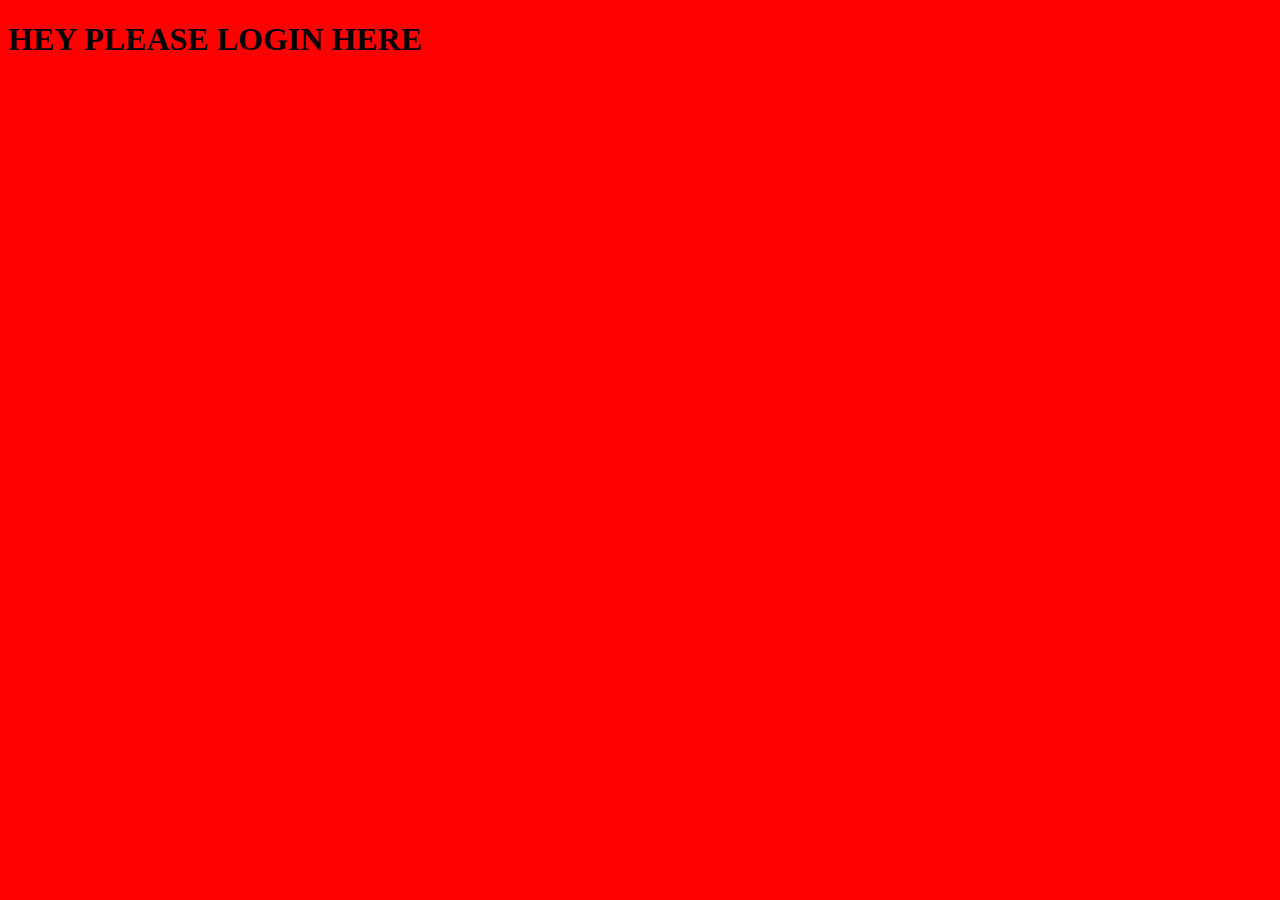
<file: images/loginpage.html>
<!DOCTYPE html>
<html lang="en">
  <head>
    <meta charset="UTF-8" />
    <meta http-equiv="X-UA-Compatible" content="IE=edge" />
    <meta name="viewport" content="width=device-width, initial-scale=1.0" />
    <title>Document</title>
    <link rel="stylesheet" href="loginpage.css" />
  </head>
  <body>
    <h1>HEY PLEASE LOGIN HERE</h1>
  </body>
</html>
</file>
<file: images/loginpage.css>
body {
  background-color: red;
}
</file>
